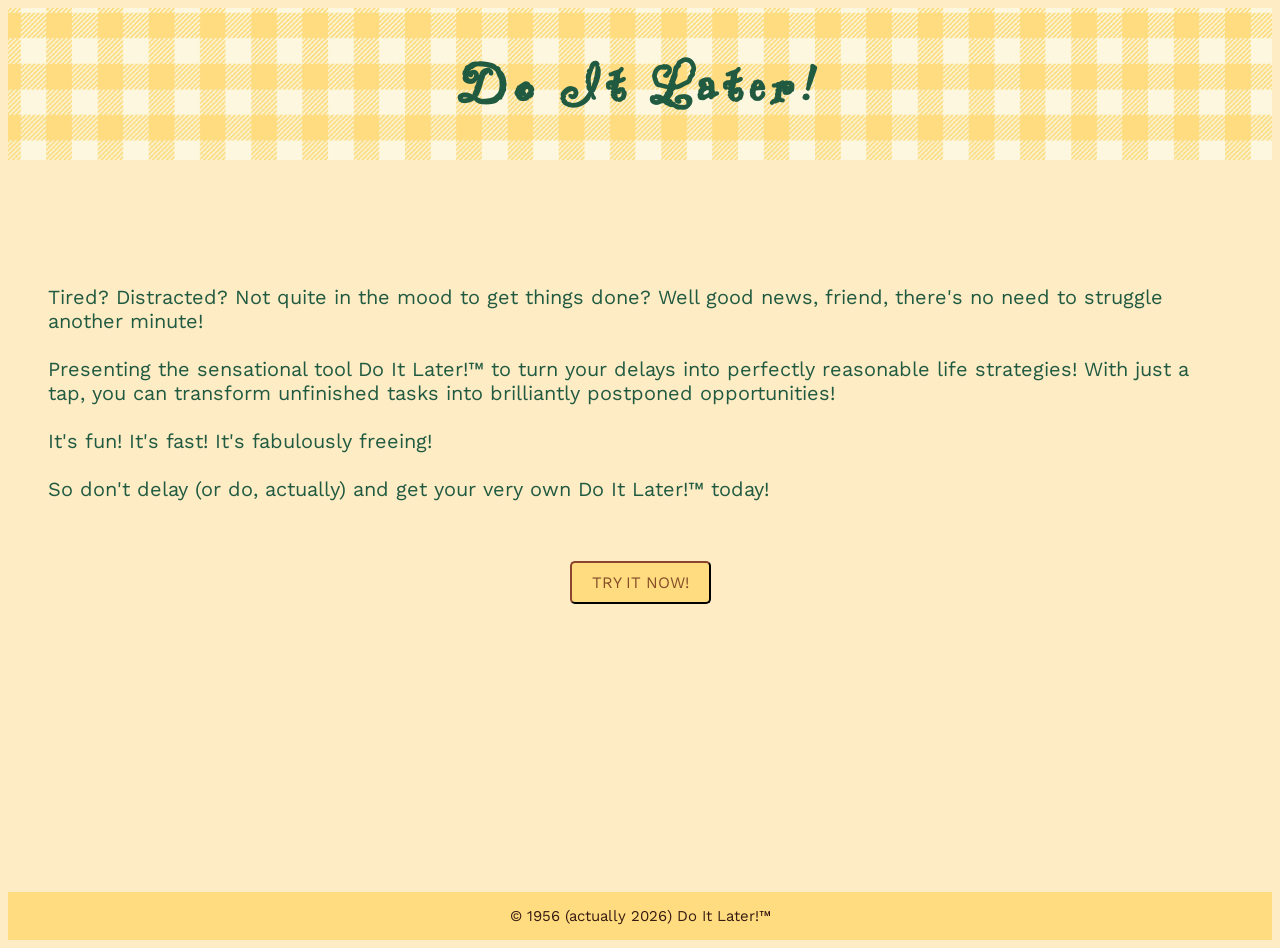
<file: index.html>
<!DOCTYPE html>
<html lang="en">
<head>
    <meta charset="UTF-8">
    <title>Do it Later!</title>

    <link rel="stylesheet" href="style.css">
    <script src="script.js" defer></script>
    <link rel="preconnect" href="https://fonts.googleapis.com">
    <link rel="preconnect" href="https://fonts.gstatic.com" crossorigin>
    <link href="https://fonts.googleapis.com/css2?family=Are+You+Serious&family=Work+Sans:ital,wght@0,100..900;1,100..900&display=swap" rel="stylesheet">
</head>
<body>
<script src="header.js"></script>

    <div class="scroll-container">
        <div class="scroll-text">NOW INTRODUCING: THE MARVELOUS, TIME-SAVING WONDER OF MODERN LIFE! &nbsp;</div>
        <div class="scroll-text">NOW INTRODUCING: THE MARVELOUS, TIME-SAVING WONDER OF MODERN LIFE! &nbsp;</div>
    </div>

    <div class="bdy">
        <p>
            Tired? Distracted? Not quite in the mood to get things done? Well good news, friend, there's no
            need to struggle another minute!
            <br><br>
            Presenting the sensational tool Do It Later!™ to turn your delays into perfectly reasonable
            life strategies! With just a tap, you can transform unfinished tasks into brilliantly
            postponed opportunities!
            <br><br>
            It's fun! It's fast! It's fabulously freeing!
            <br><br>
            So don't delay (or do, actually) and get your very own Do It Later!™ today!
        </p>
    </div>

    <div style="text-align: center">
        <button class="button" onclick="window.location.href='tool.html';">TRY IT NOW!</button>
    </div>
<br><br><br><br><br><br><br><br><br><br><br><br>
</body>
<footer>
    <p>&copy; 1956 (actually 2026) Do It Later!™</p>
</footer>
</html>
</file>
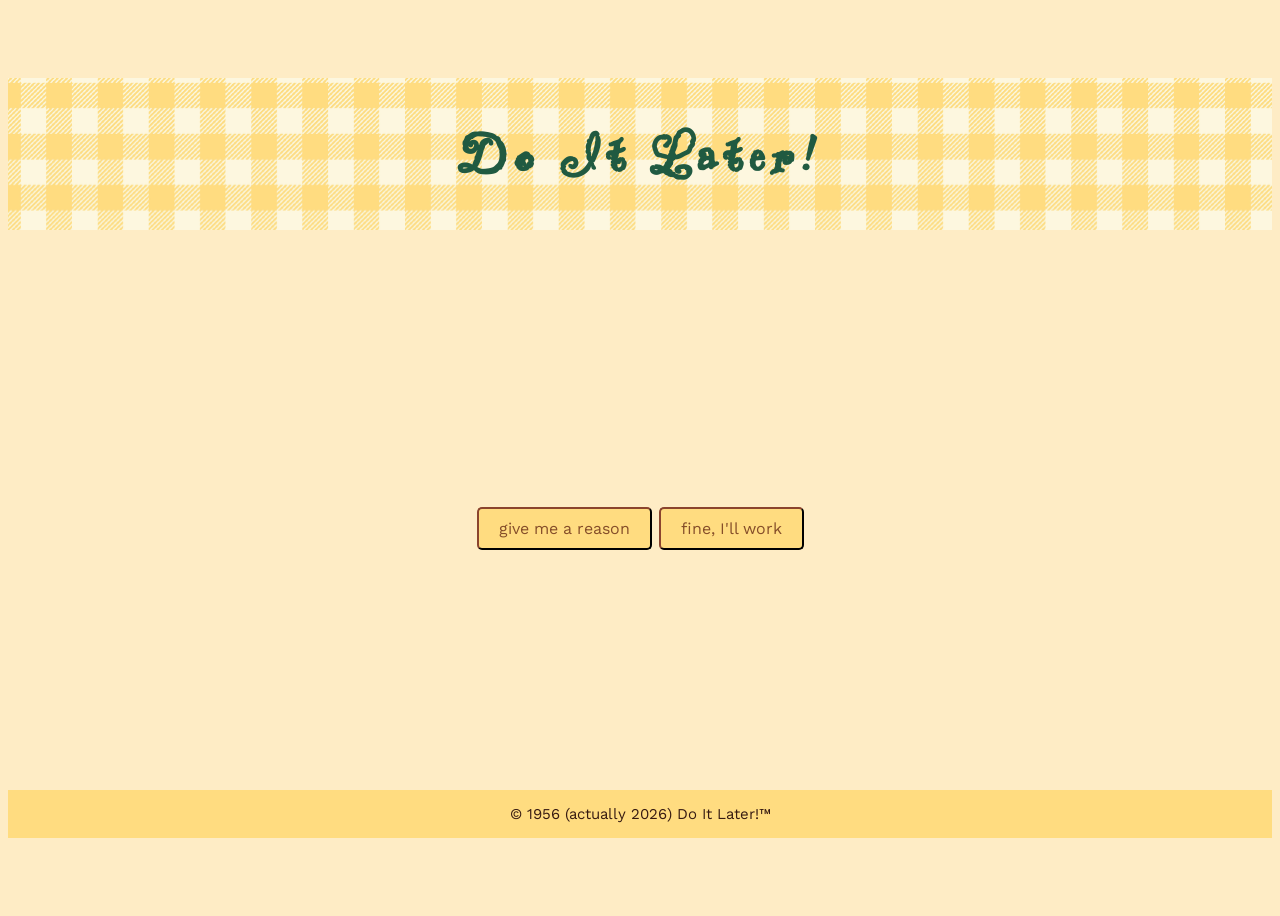
<file: tool.html>
<!DOCTYPE html>
<html lang="en">
<head>
    <meta charset="UTF-8">
    <title>Do It Later!</title>

    <link rel="stylesheet" href="style.css">
    <script src="script.js" defer></script>        <!-- defer will make script wait until html is loaded -->
    <link rel="preconnect" href="https://fonts.googleapis.com">
    <link rel="preconnect" href="https://fonts.gstatic.com" crossorigin>
    <link href="https://fonts.googleapis.com/css2?family=Are+You+Serious&family=Work+Sans:ital,wght@0,100..900;1,100..900&display=swap" rel="stylesheet">
</head>
<body>
<script src="header.js"></script>

<div class="words" style="text-align: center; margin: 60px 0;">
    <p id="excuse">&nbsp</p>
</div>

<div style="text-align: center">
    <audio id="button-press" src="button-press.mp3"></audio>
    <button class="button" id="excuseBtn" onclick="document.getElementById('button-press').play()">give me a reason</button>
    <button class="button" onclick="document.getElementById('button-press').play(); window.location.href='work.html';">fine, I'll work</button>
</div>
<br><br><br><br><br><br><br><br><br><br>
</body>

<footer>
    <p>&copy; 1956 (actually 2026) Do It Later!™</p>
</footer>
</html>
</file>
<file: style.css>
body {
    background-color: #FEECC5;
    color: #205A41;
    font-family: "Work Sans", sans-serif;
    font-size: 20px;
    justify-content: center;
    align-items: center;
    min-height: 100vh;
    display: flex;
    flex-direction: column;
    overflow-x: hidden;
}
.header {
    box-sizing: border-box;
    text-align: center;
    background-image: url(yellow-tartan.png);
    color: #205A41;
    font-family: "Are You Serious", cursive;
    font-size: 30px;
    letter-spacing: 7px;
    margin-top: 0;
    margin-bottom: 80px;
    width: 100%;
}
.button {
    background-color: #FFDC80;
    color: #854e29;
    padding: 10px 20px;
    border-color: #371b12;
    border-width: 2px;
    border-radius: 5px;
    font-size: 16px;
    font-family: "Work Sans", sans-serif;
    position: relative;
    overflow: hidden;
}
.button:hover {
    background-color: #371b12;
    color: #FDF7DF;
}

.button::after {
    content:"";
    position: absolute;
    top: -50%;
    left: -60%;
    width: 40%;
    height: 200%;
    background: linear-gradient(
        120deg,
        transparent,
        rgba(255,255,255,0.7),
        transparent
    );
    transform: rotate(25deg);
    opacity: 0;
}
.button.run-glint::after {
    animation: glint 1.2s ease-in-out;
}

@keyframes glint {
    0% { left: -60%; opacity: 0; }
    30% { opacity: 1; }
    100% { left: 120%; opacity: 0; }
}

.words {
    background-color: #FEECC5;
    color: #205A41;
    font-family: "Work Sans", sans-serif;
    font-size: 40px;
}

.bdy {
    margin: 40px;
}

.scroll-container {
    overflow: hidden;
    white-space: nowrap;
    display: flex;
    font-size: 30px;
    font-weight: bold;
}

.scroll-text {
    display: inline-block;
    padding-left: 100%;
    animation: marquee 20s linear infinite;
}

@keyframes marquee {
    0% { transform: translateX(0); }
    100% { transform: translateX(-100%); }
}


footer {
    background: #FFDC80;
    color: #371b12;
    text-align: center;
    box-sizing: border-box;
    font-size: 15px;
    width: 100%;
}
</file>
